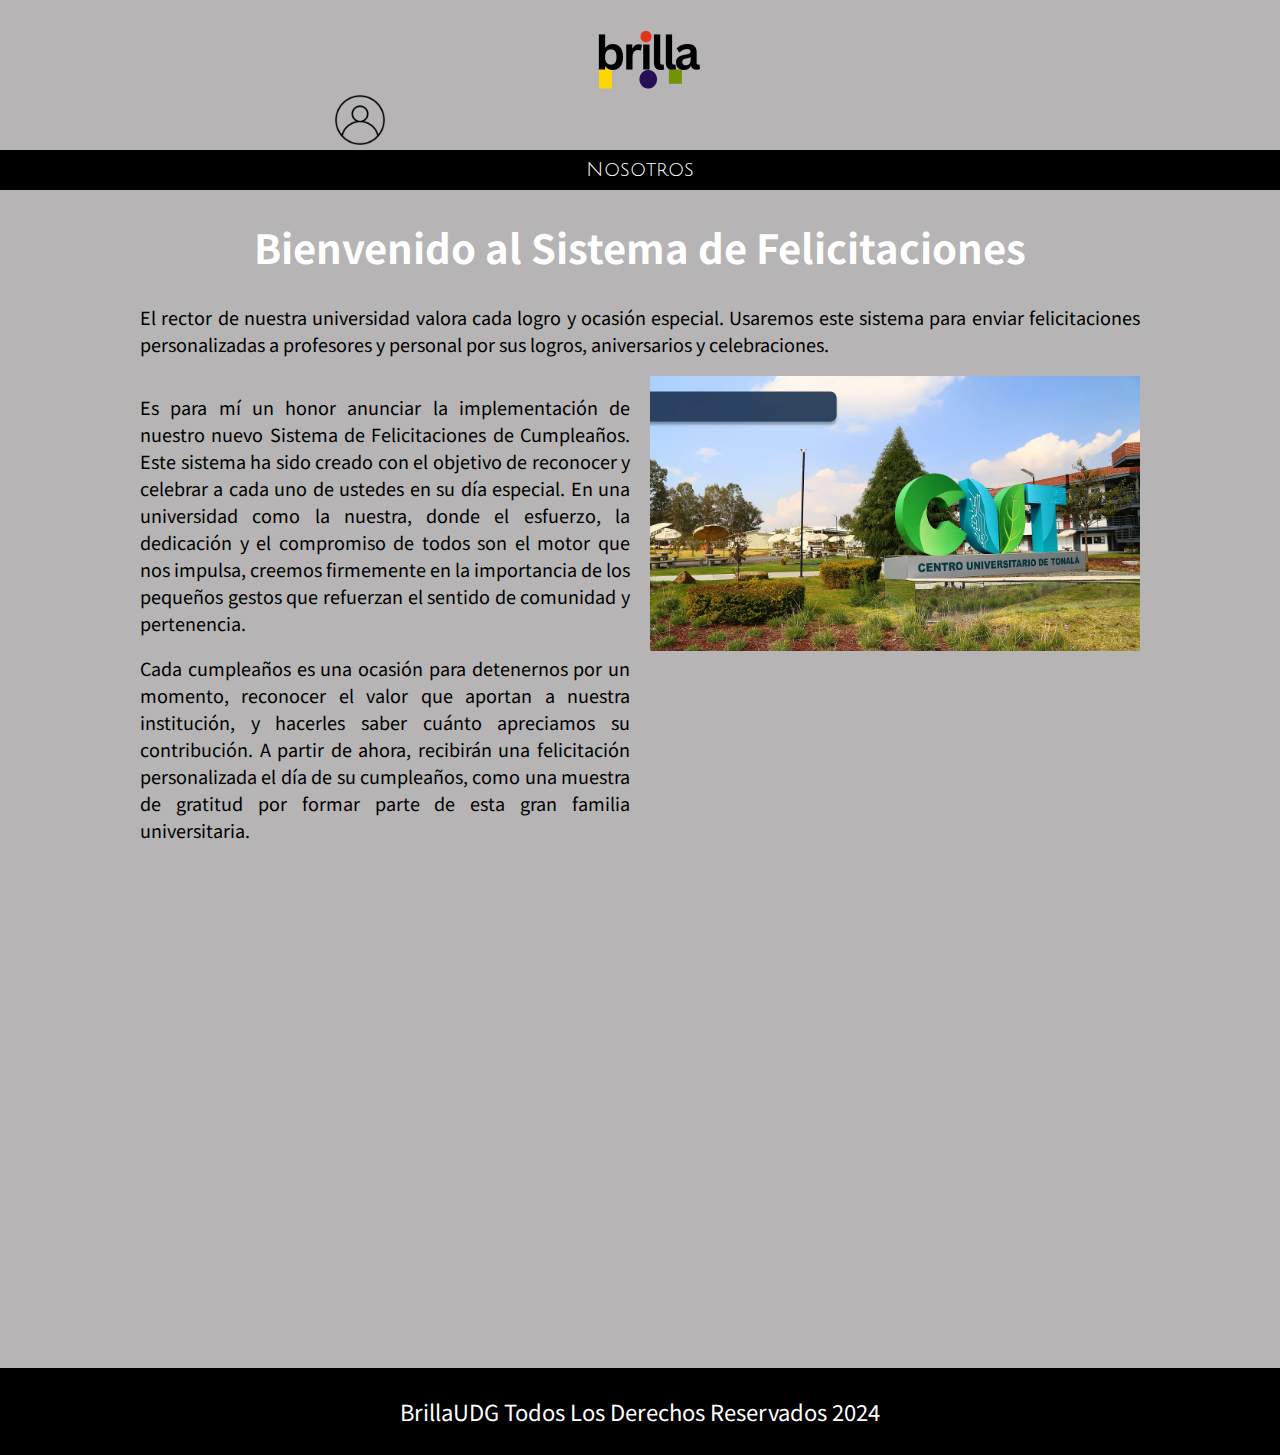
<file: index.html>
<!DOCTYPE html>
<html lang="en">
<head>
    <meta charset="UTF-8">
    <meta http-equiv="X-UA-Compatible" content="IE=edge">
    <meta name="viewport" content="width=device-width, initial-scale=1.0">
   <link rel="stylesheet" href="css/normalize.css">
   <link rel="stylesheet" href="css/style.css">
   <link rel="preconnect" href="https://fonts.gstatic.com">
   <link href="https://fonts.googleapis.com/css2?family=Noto+Sans+JP&display=swap" rel="stylesheet">
   <link href="https://fonts.googleapis.com/css2?family=Julius+Sans+One&display=swap" rel="stylesheet">
    <title>Document</title>
</head>
<body>



<header class="header">



    <a href="index.html">
        <img class="header__logo2" src="Images2/brillando.png" alt="Logo" >
    </a>
    <a href="inicioadmin.php">
        <img class="header__logo1" src="Images/acceso(1).png" alt="Logo" >
    </a>
</header>

    <nav class="navegacion">
        <a class="navegacion__enlace " href="index.html">Nosotros</a>


    </nav>

<main class="contenedor">

        <h1>Bienvenido al Sistema de Felicitaciones</h1>
        <p>El rector de nuestra universidad valora cada logro y ocasión especial. Usaremos este sistema para enviar felicitaciones personalizadas a  profesores y personal por sus logros, aniversarios y celebraciones.</p>



            <main class="contenedor">

                <div class="nosotros">
                    <div class="nosotros__contenido">
                        <p>
                            Es para mí un honor anunciar la implementación de nuestro nuevo Sistema de Felicitaciones de Cumpleaños. Este sistema ha sido creado con el objetivo de reconocer y celebrar a cada uno de ustedes en su día especial. En una universidad como la nuestra, donde el esfuerzo, la dedicación y el compromiso de todos son el motor que nos impulsa, creemos firmemente en la importancia de los pequeños gestos que refuerzan el sentido de comunidad y pertenencia.


                        </p>
                        <p>
                            Cada cumpleaños es una ocasión para detenernos por un momento, reconocer el valor que aportan a nuestra institución, y hacerles saber cuánto apreciamos su contribución. A partir de ahora, recibirán una felicitación personalizada el día de su cumpleaños, como una muestra de gratitud por formar parte de esta gran familia universitaria.
                        </p>

                    </div>

                    <div class="nosotros__imagen">
                        <img src="Images2/cut.jpg" alt="imagen3">

                    </div>


                </div>





</main>

</div>
</main>

<footer class="footer">
    <p class="footer__texto">BrillaUDG Todos Los Derechos Reservados 2024</p>
</footer>

</body>
</file>
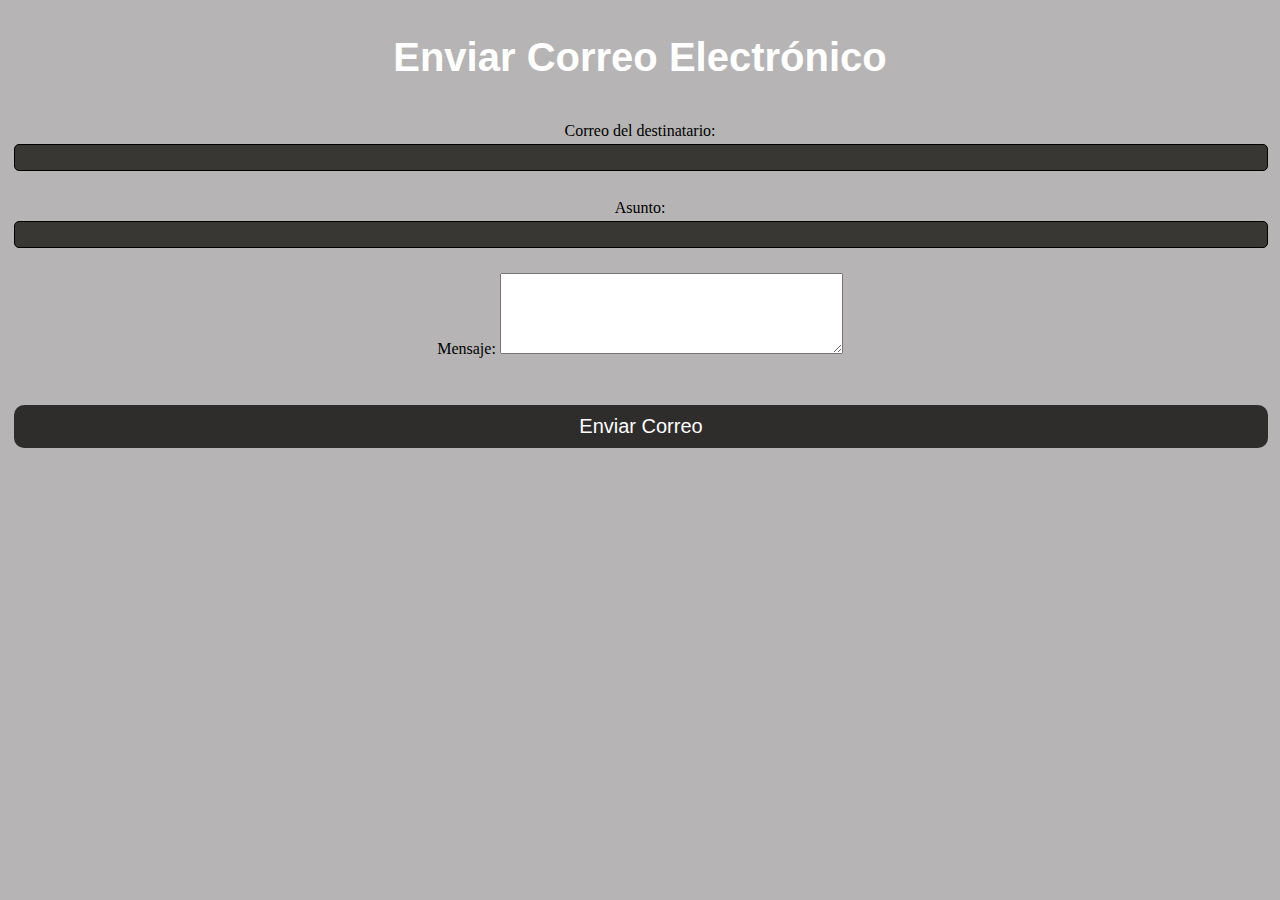
<file: formulario.html>
<!DOCTYPE html>
<html lang="es">
<head>
    <meta charset="UTF-8">
    <meta name="viewport" content="width=device-width, initial-scale=1.0">
    <title>Enviar Correo</title>
    <link rel="stylesheet" href="css/style.css">
</head>
<body>
<h1>Enviar Correo Electrónico</h1>
<form class="suscripcion10" action="email.php" method="POST">
    <label for="email">Correo del destinatario:</label>
    <input type="email" id="email" name="email" required><br><br>

    <label for="subject">Asunto:</label>
    <input type="text" id="subject" name="subject" required><br><br>

    <label for="body">Mensaje:</label>
    <textarea id="body" name="body" rows="5" cols="40" required></textarea><br><br>

    <input type="submit" value="Enviar Correo">
</form>
</body>
</html>
</file>
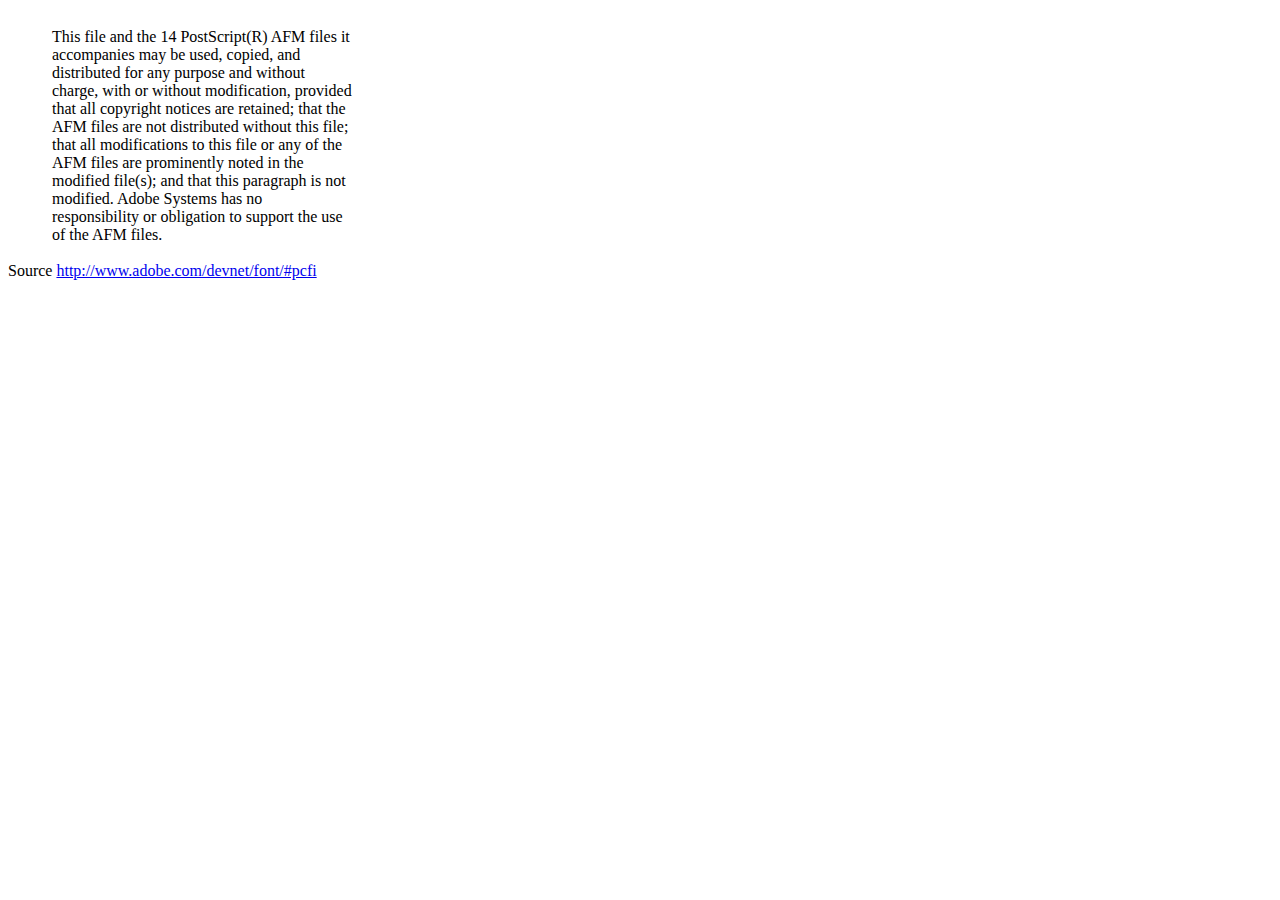
<file: dompdf/vendor/dompdf/dompdf/lib/fonts/mustRead.html>
<html>
	<head>
		<meta http-equiv="content-type" content="text/html;charset=iso-8859-1">
		<meta name="generator" content="Adobe GoLive 4">
		<title>Core 14 AFM Files - ReadMe</title>
	</head>
	<body bgcolor="white">
		<font color="white">or</font>
		<table border="0" cellpadding="0" cellspacing="2">
			<tr>
				<td width="40"></td>
				<td width="300">This file and the 14 PostScript(R) AFM files it accompanies may be used, copied, and distributed for any purpose and without charge, with or without modification, provided that all copyright notices are retained; that the AFM files are not distributed without this file; that all modifications to this file or any of the AFM files are prominently noted in the modified file(s); and that this paragraph is not modified. Adobe Systems has no responsibility or obligation to support the use of the AFM files. <font color="white">Col</font></td>
			</tr>
		</table>
		<p>Source <a href="http://www.adobe.com/devnet/font/#pcfi">http://www.adobe.com/devnet/font/#pcfi</a></p>
</body>
</html>
</file>
<file: css/style.css>
/*font-family: 'Julius Sans One', sans-serif;
 font-family:'Noto Sans JP', sans-serif;*/
html {
    box-sizing: border-box;
    font-size: 62.5%;

  }
  *, *:before, *:after {
    box-sizing: inherit;
  }
body {
    background-color: rgb(182, 180, 180);
    font-size: 1.6rem;
    line-height: 1.5;
}

a {
    text-decoration: none;
}
img{
  max-width: 100%;
}
.img1{
  max-width: 50%;
  display: block;
  margin: auto;
}

.contenedor{
  max-width: 100rem;
  margin: 0 auto;

}
p{
  font-size: 1.8rem;
  font-family:'Noto Sans JP', sans-serif;
  color: rgb(0, 0, 0); 
  text-align: justify;

}
.contenido{
  font-size: 1.8rem;
  font-family:'Noto Sans JP', sans-serif;
  color: rgb(0, 0, 0); 
  text-align: justify;
}
.contenido1{

    font-size: 1.8rem;
    font-family:'Noto Sans JP', sans-serif;
    color: rgb(0, 0, 0); 
    text-align: justify;
}
h1,h2,h3{
  text-align:center ;
  color: rgb(255, 255, 255);
  font-family: 'Noto Sans JP', sans-serif;;
}
h1{
  font-size: 4rem;

}
h2{
  font-size: 3.2rem;
  
}
h3{
  font-size: 2.4rem;
  
}

@media (min-width: 68px){
  .header {
    display: grid;
    justify-content: center;

    grid-template-rows: repeat(2, 75px);
  }
}
.header__logo{
  margin-left: 1rem;
  margin-top: 2rem;


}
.header__logo2{
  margin: 2rem 0;
  width: 180%;

}
.header__logo1{

  width: 8%;
  

  margin-left: 1rem;
  margin-top: 2rem;


}
.footer{
  background-color: rgb(0, 0, 0);
  padding: 0.5rem;
  margin-top: 2rem;
  text-align: center;
  font-family:'Noto Sans JP', sans-serif;
  color: white;

}

.footer1{
background-color: rgb(0, 0, 0);
padding: 0.5rem;
margin-top: 2rem;
text-align: center;
  color: white;

  font-family:'Noto Sans JP', sans-serif;
width: 100%;
bottom: 0;
position: absolute;
}

.footer__texto1 {
  font-family: 'Noto Sans JP', sans-serif;
  text-align: center;
  font-size: 2.2rem;
}

.footer__texto {
  font-family: 'Noto Sans JP', sans-serif;
  text-align: center;
  font-size: 2.2rem;
  color: white;
}
.navegacion{
  background-color: rgb(0, 0, 0);
  padding: 0.5rem 0;
  display: flex;
  justify-content: center;
  gap: 2rem;
}

.navegacion__enlace{
  font-family: 'Julius Sans One', sans-serif;
  color: white;
  font-size: 2rem;
  
}

.navegacion__enlace:last-of-type{
  margin-right: 0;
}
.navegacion__enlace--activo,.navegacion__enlace:hover 
{color:rgb(26, 22, 22)}

.grid{
  display: grid;
  grid-template-columns: repeat(2 , 1fr);
  gap: 2rem;
  
}
@media (min-width: 768px){
  .grid {
    grid-template-columns: repeat(3, 1fr);
  }
}
.producto{
background-color: rgb(143, 120, 69);
padding: .5rem;
text-align: center;

}
.producto__img{
  width: 90%;

}
.producto__img--activo,.producto__img:hover 
{width: 95%;


}

@media (min-width: 768px) {
  .contenedor_registro {
    max-width: 40rem;  
  }
}


.producto__nombre{
font-size: 2rem;
}
.producto__precio{
font-size: 1rem;
}
.producto__precio,.producto__nombre{
  font-family:'Noto Sans JP', sans-serif;
  margin: 1rem  0;
  text-align: center;
  line-height: 1.2;
}
.grafico{
min-height: 30rem;
Background-repeat: no-repeat;
    background-size: cover;
    grid-column: 1 / 3;
}
.grafico--barberia{
  grid-row: 2 / 3;
  grid-column: 1 / 3;
  background-image: url(../Images/Agenda\,\ ya!!!1.png);
}
.nosotros {
  display: grid;
  grid-template-rows: repeat(2, 1fr);
}
@media (min-width: 768px) {
  .nosotros {
      grid-template-columns: repeat(2, 1fr);
      column-gap: 2rem;
  }
}
.nosotros1 {
  display: grid;
  grid-template-rows: repeat(2, 1fr);
}
@media (min-width: 768px) {
  .nosotros1 {
      grid-template-columns: repeat(2, 1fr);
      column-gap: 2rem;
  }
}
.nosotros
.nosotros__imagen {
  grid-row: 1 / 2;
  width: auto;
}
@media (min-width: 768px) {
  .nosotros__imagen {
     grid-column: 2 / 3;
  }
}

.bloques {
  display: grid;
  grid-template-columns: repeat(2, 1fr);
  gap: 2rem;
}
@media (min-width: 768px) {
  .bloques {
      grid-template-columns: repeat(4, 1fr);
  }
}

.bloque {
  text-align: center;
}

.bloque__titulo {
  margin: 0;
}
.boton {
  background-color: rgb(255, 255, 255);
  color: rgb(56, 50, 50);
  padding: 4rem 2rem;
  margin-top: 2rem;
  font-size: 4rem;
  text-decoration: none;
  border-radius: 1rem;
  font-family: 'Julius Sans One', sans-serif;
  
 
}
.contenidohero {
  position: relative;
  width: 100%;
  height: 100%;
  display: flex;
  flex-direction:column ;
  align-items: center;
  justify-content: center;

}
@media (min-width: 768px){
  .camisa{display: grid;
  grid-template-columns: repeat(2, 1fr);

column-gap: 2rem;}
}
.boton1 {
  background-color: #607d8b;
  color: rgb(255, 254, 254);
  padding: 1rem 2rem;
  margin-top: 2rem;
  font-size: 4rem;
  text-decoration: none;
  border-radius: 1rem;
  font-family: 'Julius Sans One', sans-serif;
  
 
}
.inframe {
  position: relative;
  padding-bottom: 56.25%;
  height: 0;
  overflow: hidden;
}
.inframe iframe {
  position: absolute;
  top:0;
  left: 0;
  width: 100%;
  height: 100%;
}

/*Forms format*/

.contenedor_registro{
  font-size: 1em;
  color: #e4dede;
  background: #2f2c2c;
  padding: 0.7em 1em;
  text-align: center;
  margin: 1.5em auto;
  border-radius: 10px;
  transition: 0.5s all;


}
.suscripcion {
  background-color: #918989;
  padding: 5px;
  text-align: center;
}

.suscripcion h2 {
  font-family: 'Julius Sans One', sans-serif;
  font-size: 2rem;
  margin-bottom: 20px;
}

.suscripcion input {

  background-color: rgb(255, 248, 248);

  color: #020202;
  font-family: 'Julius Sans One', sans-serif;
  padding: 4px 2rem;
  margin: 1px ;
  box-sizing: border-box;
  border: 1.5px solid #000000;
  border-radius: 10px;
}

.suscripcion select  {

  background-color: rgb(0, 0, 0);
  color: white;
  font-family: 'Julius Sans One', sans-serif;
  padding: 2px;
  margin: 8px ;
  box-sizing: border-box;
  border: 1.5px solid #000000;
  border-radius: 10px;
}

.suscripcion input[type="submit"] {
  background-color: rgb(51, 51, 50);
  color: white;
  padding: 1rem 2rem;
  margin-top: 2rem;
  font-size: 2rem;
  text-decoration: none;
  border-radius: 1rem;
  border: none;

  
}


.suscripcion input[type="submit"]:hover {
  background-color: rgb(255, 248, 248);
}

/*Registrate format*/
.suscripcion1 h2 {
  font-family: 'Julius Sans One', sans-serif;
  font-size: 2rem;
  margin-bottom: 20px;
}
.suscripcion1 input {
  font-family: 'Julius Sans One', sans-serif;
  color: #000000;

  font-size: 0.9em;
  padding: 0.5em 1em;
  width: 100%;
  border-radius: 0.5rem;
  border: none;
  text-decoration: none;
  background-color: rgb(255, 248, 248);

}
.suscripcion1 input[type="submit"] {
  background-color: rgb(124, 121, 121);
  color: white;
  padding: 1rem 2rem;
  margin-top: 2rem;
  font-size: 2rem;
  text-decoration: none;
  border-radius: 1rem;
  cursor: pointer;
  outline-width: 0;
  border: none;


  
}

.suscripcion1 input[type="submit"]:hover {
  background-color: rgb(52, 85, 34);
}
.suscripcion10 {

  padding: 5px;
  text-align: center;
}
.suscripcion10 input {
  
  background-color: rgb(57, 55, 51);

  color: #fff8f8;
  font-family: 'Julius Sans One', sans-serif;
  padding: 5px ;
  margin: 1px ;
  width: 100%;

  box-sizing: border-box;
  border: 1.5px solid #000000;
  border-radius: 5px;
  text-align: center;

}
.suscripcion10 input[type="submit"] {
  background-color: rgb(47, 44, 44);
  color: white;
  padding: 1rem 2rem;
  margin-top: 2rem;
  font-size: 2rem;
  text-decoration: none;
  border-radius: 1rem;
  cursor: pointer;
  border: none;


  
}

.suscripcion10 input[type="submit"]:hover {
  background-color: rgb(123, 36, 30);
}
.suscripcion10 select  {

  background-color: rgb(57, 55, 51);
  color: white;
  padding: 1rem 2rem;
  margin-top: 2rem;
  font-family: 'Julius Sans One', sans-serif;
  font-size: 1.5rem;
  box-sizing: border-box;
  text-decoration: none;
  border-radius: 1rem;
  cursor: pointer;

  border: none;

}



.contenedoro {
  max-width: 1200px;
  width: 95%;
  margin: 0 auto;
}
.imagenoro{
  display: flex;
  justify-content: center;
}

table {
  width: 100%;
  border: 3px solid rgb(0, 0, 0);
  border-collapse:  collapse;

}
th, td {
  width: 10%;
  text-align: left;
  font-family: 'helvetica neue', helvetica, arial, sans-serif;


}
.suscripcion9 {

  padding: 5px;
  text-align: center;
}
.suscripcion9 input {

  background-color: rgb(57, 55, 51);

  color: #fff8f8;
  font-family: 'Julius Sans One', sans-serif;
  padding: 5px ;
  margin: 1px ;
  width: 100%;

  box-sizing: border-box;
  border: 1.5px solid #000000;
  border-radius: 5px;
  text-align: center;

}
.suscripcion9 input[type="submit"] {
  background-color: rgb(47, 44, 44);
  color: white;
  padding: 1rem 2rem;
  margin-top: 2rem;
  font-size: 2rem;
  text-decoration: none;
  border-radius: 1rem;
  cursor: pointer;
  border: none;



}

.suscripcion9 input[type="submit"]:hover {
  background-color: rgb(52, 163, 15);
}
.suscripcion9 select  {

  background-color: rgb(57, 55, 51);
  color: white;
  padding: 1rem 2rem;
  margin-top: 2rem;
  font-family: 'Julius Sans One', sans-serif;
  font-size: 1.5rem;
  box-sizing: border-box;
  text-decoration: none;
  border-radius: 1rem;
  cursor: pointer;

  border: none;

}
</file>
